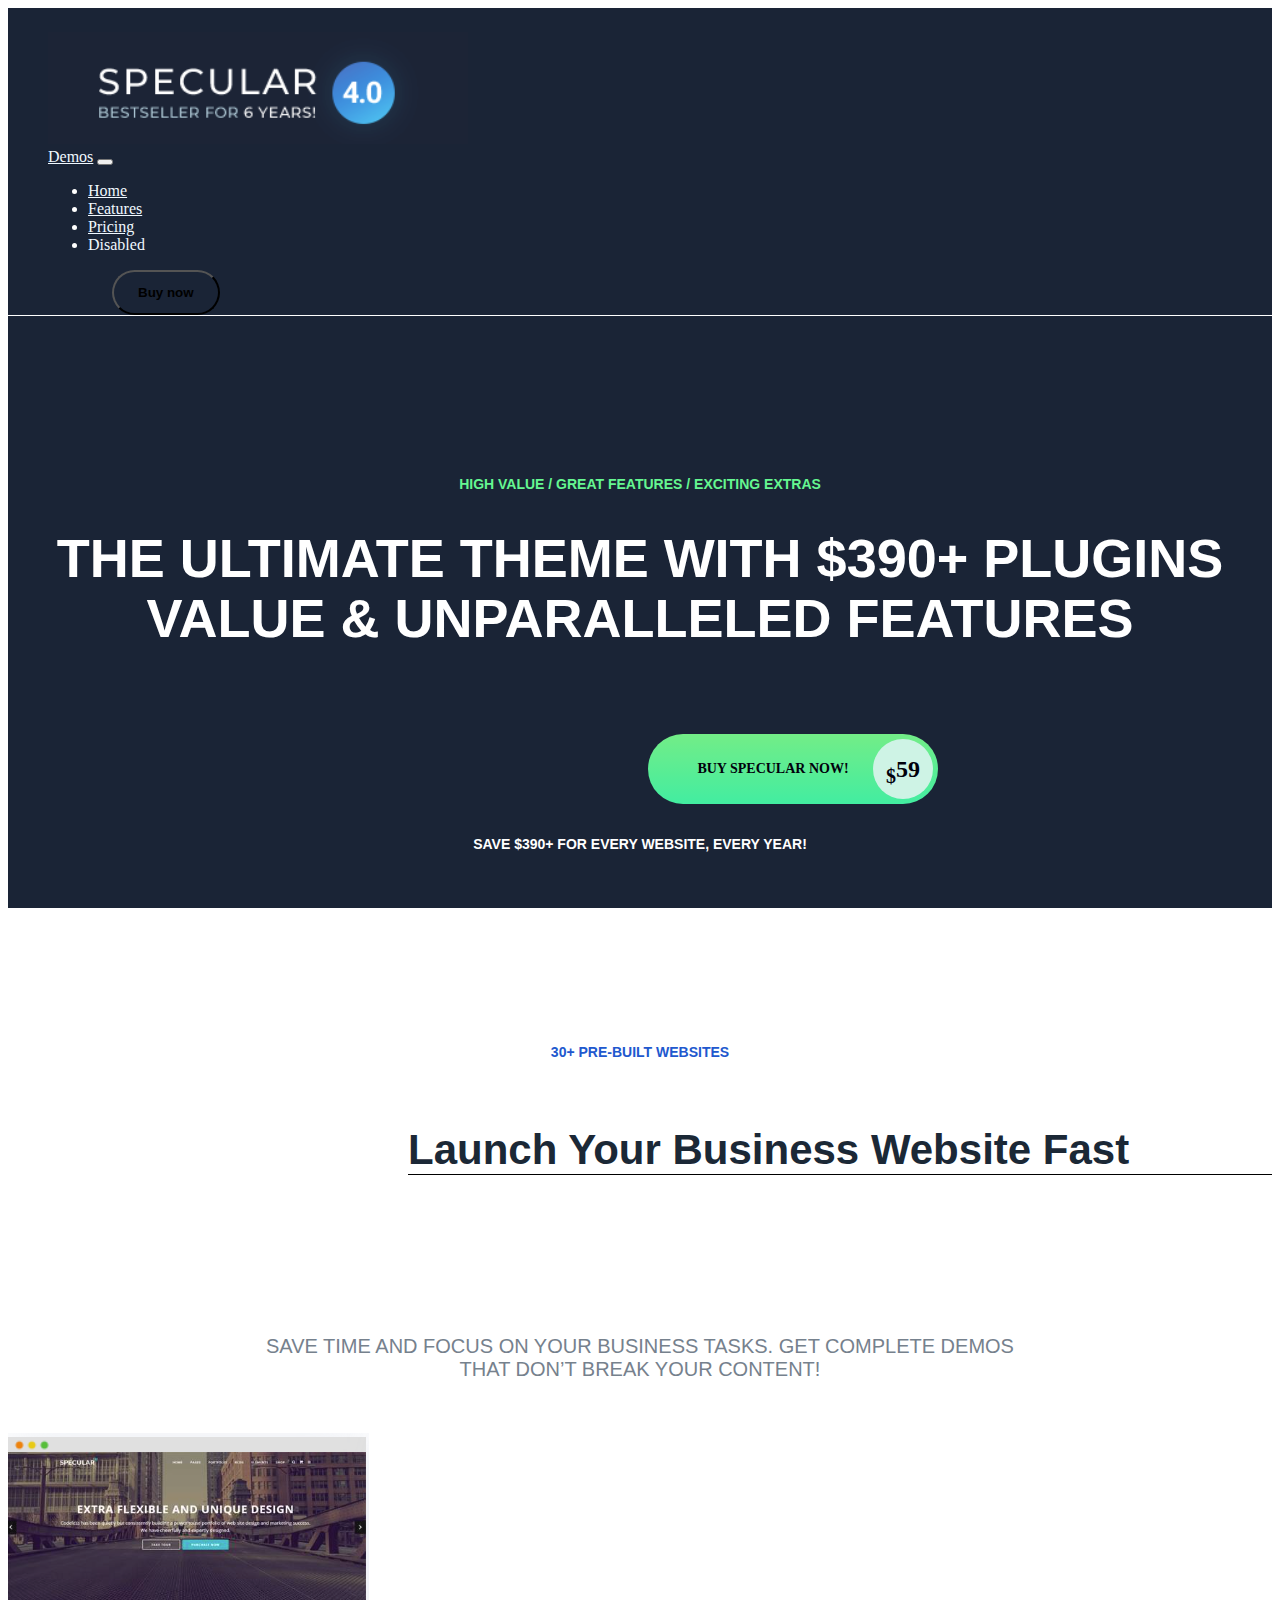
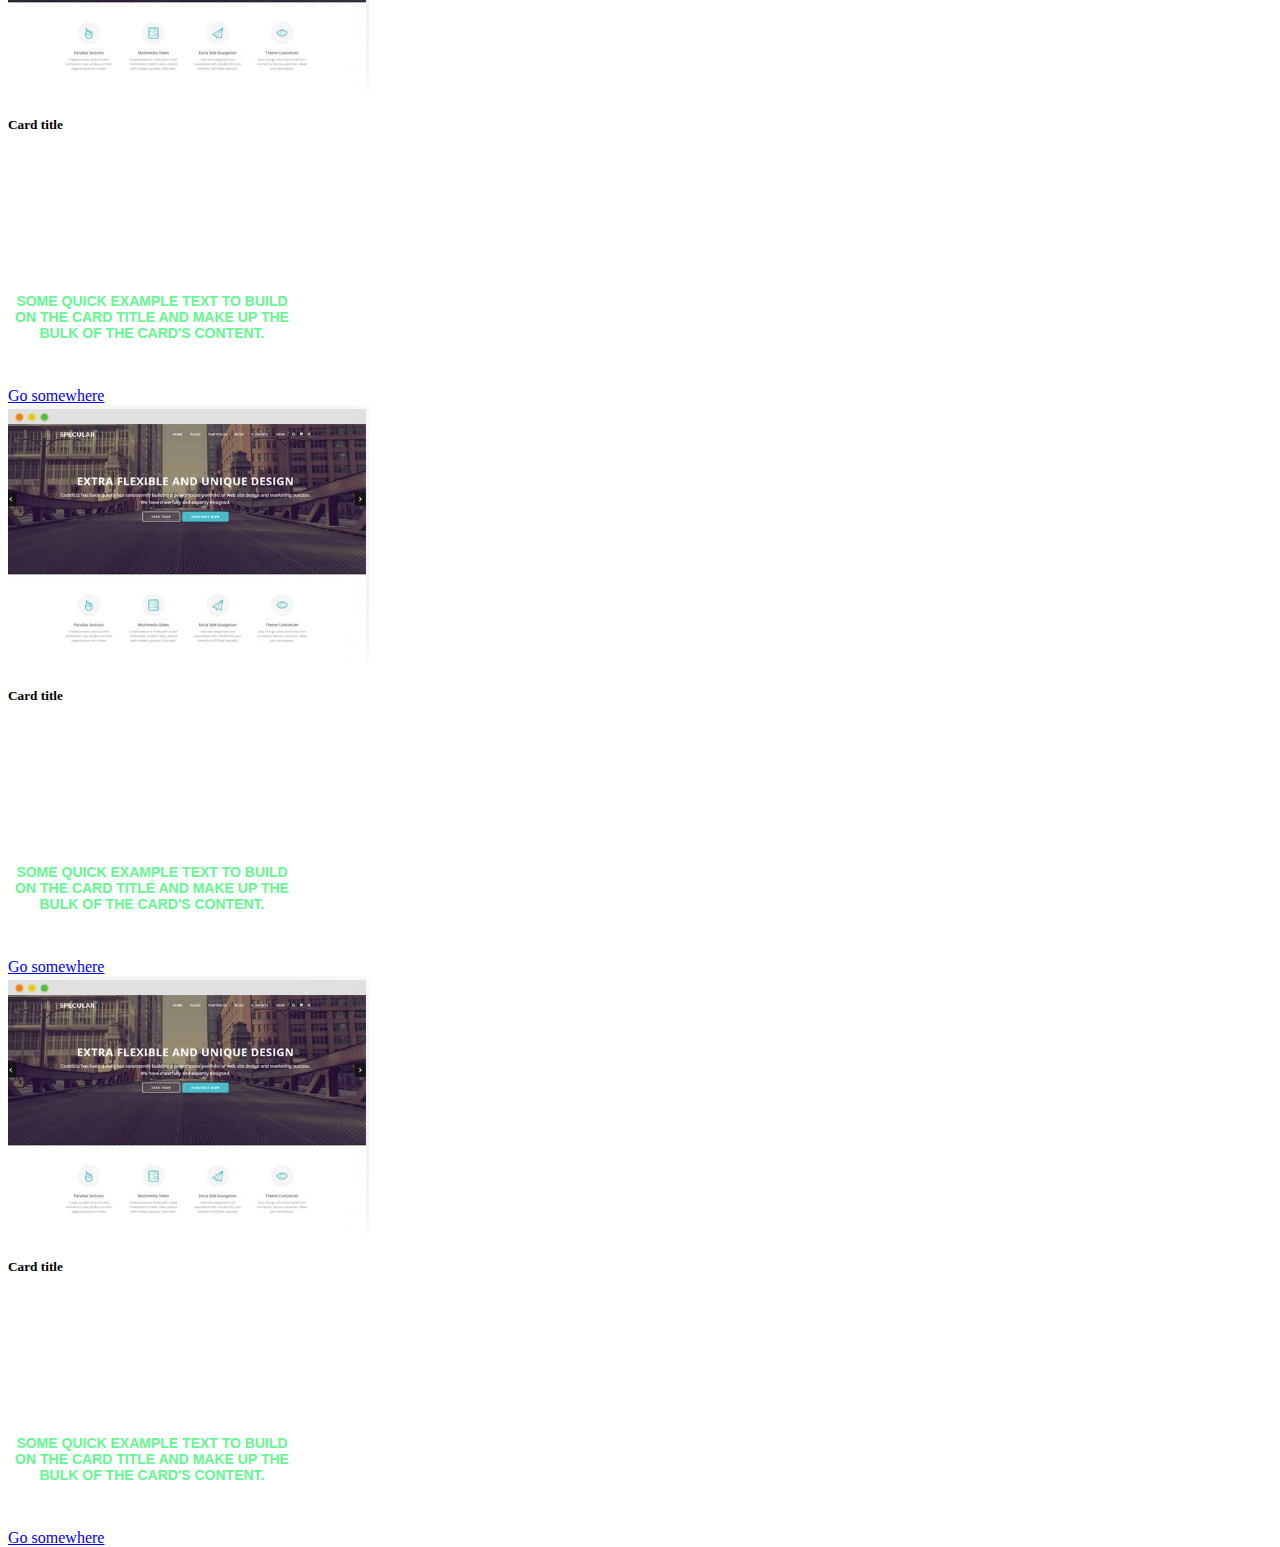
<file: HTML&CSS/index.html>
<!DOCTYPE html>
<html lang="en">
  <head>
    <meta charset="utf-8">
    <meta name="viewport" content="width=device-width, initial-scale=1">
    <title>Bootstrap demo</title>
    <link href="https://cdn.jsdelivr.net/npm/bootstrap@5.2.0/dist/css/bootstrap.min.css" rel="stylesheet" integrity="sha384-gH2yIJqKdNHPEq0n4Mqa/HGKIhSkIHeL5AyhkYV8i59U5AR6csBvApHHNl/vI1Bx" crossorigin="anonymous">
  </head>
  <body>
    
    <script src="https://cdn.jsdelivr.net/npm/bootstrap@5.2.0/dist/js/bootstrap.bundle.min.js" integrity="sha384-A3rJD856KowSb7dwlZdYEkO39Gagi7vIsF0jrRAoQmDKKtQBHUuLZ9AsSv4jD4Xa" crossorigin="anonymous"></script>
  </body>

        <link rel="stylesheet" href="myStyle.css">
    </head>
    <body>
        
        <header class="header">
            <nav class="navbar navbar-expand-lg">
                <img class="ce-site-logo-img elementor-animation-" src="Screenshot 2022-08-26 164424.png" alt="site-logo">
                <div class="container-fluid">
                  <a class="navbar-brand" href="#">Demos</a>
                  <button class="navbar-toggler" type="button" data-bs-toggle="collapse" data-bs-target="#navbarNav" aria-controls="navbarNav" aria-expanded="false" aria-label="Toggle navigation">
                    <span class="navbar-toggler-icon"></span>
                  </button>
                  <div class="collapse navbar-collapse" id="navbarNav">
                    <ul class="navbar-nav" >
                      <li class="nav-item">
                        <a class="nav-link " aria-current="page" href="#">Home</a>
                      </li>
                      <li class="nav-item">
                        <a class="nav-link" href="#">Features</a>
                      </li>
                      <li class="nav-item">
                        <a class="nav-link" href="#">Pricing</a>
                      </li>
                      <li class="nav-item">
                        <a class="nav-link ">Disabled</a>
                      </li>
                    </ul>
                    <button class="btu">Buy now</button>
                  </div>
                </div>
              </nav>
              <div>
                <p>  HIGH VALUE / GREAT FEATURES / EXCITING EXTRAS</p>
                <p id="ult">The Ultimate Theme with $390+ plugins<br>value &amp; unparalleled features</p>
                <a class="link" href="https://codeless.co/specular/join.php" target="_blank">BUY SPECULAR NOW! <span><sub>$</sub>59</span></a>
                <p id="sv">save $390+ for every website, every year!</p>
              </div>
              
              <div class="sec">
                <p id="zz">30+ PRE-BUILT WEBSITES</p>
                <h2 class="el">Launch Your Business Website Fast</h2>
                <p id="ll">Save time and focus on your business tasks. Get complete demos<br>that don’t break your content!</p>
                <div class="row">
                    <div class="col-lg-4">
                        <div class="card" style="width: 18rem;">
                            <img src="div.png" class="image.png-img-top" alt="...">
                            <div class="card-body">
                              <h5 class="card-title">Card title</h5>
                              <p class="card-text">Some quick example text to build on the card title and make up the bulk of the card's content.</p>
                              <a href="#" class="btn btn-primary">Go somewhere</a>
                            </div>
                    </div>
                   
                    <div class="col-lg-4">
                        <div class="card" style="width: 18rem;">
                            <img src="div.png" class="image.png-img-top" alt="...">
                            <div class="card-body">
                              <h5 class="card-title">Card title</h5>
                              <p class="card-text">Some quick example text to build on the card title and make up the bulk of the card's content.</p>
                              <a href="#" class="btn btn-primary">Go somewhere</a>
                            </div>
                    </div>
                    <div class="col-lg-4">
                        <div class="card" style="width: 18rem;">
                            <img src="div.png" class="image.png-img-top" alt="...">
                            <div class="card-body">
                              <h5 class="card-title">Card title</h5>
                              <p class="card-text">Some quick example text to build on the card title and make up the bulk of the card's content.</p>
                              <a href="#" class="btn btn-primary">Go somewhere</a>
                            </div>
                    </div>
                            
                </div>
                  </div>

              </div>
        </header>
        
    </body>
</html>
</file>
<file: HTML&CSS/myStyle.css>
{
    padding: 0px; 
    margin: 0px;
    box-sizing: border-box;
    color: white;

}
.header{
    width: 100%;
    height: 100vh;
    background-color:#1A2436;
}
.navbar{
    padding-top:1.5rem;
    padding-left: 2.5rem;
    padding-right:2rem;
    border-bottom:1px solid white;
    color: white;
}
.nav-item a{
color: aliceblue;
}
.navbar-brand{
    color: aliceblue;
}
.btu{
    background-color:#1A2436 ;
    border-radius: 50px;
    padding: 0.8rem 1.5rem;
    margin-left: 4rem;
    font-weight: bold;
    
}
p{
    text-align: center;
    color: #65f791;
    font-family: roboto,Sans-serif;
    font-size: 14px;
    font-weight: 700;
    text-transform: uppercase;
    margin-top: 10rem;
    padding-bottom: 2rem;
}
#ult{
    margin-top: -10px;
    text-align: center;
    color: #fff;
    font-family: roboto,Sans-serif;
    font-size: 54px;
    font-weight: 700;
    line-height: 60px
}
.link{
    background-image: linear-gradient(to bottom, #78f88c, #45f8a7);
    background-image: linear-gradient(to bottom, #78f88c, #45f8a7);
    /* padding: 10px; */
    border-radius: 60px;
    color: #fff !important;
    font-size: 14px;
    font-weight: bold;
    color: #00000a !important;
    height: 70px;
    line-height: 70px;
    display: inline-block;
    width: 250px;
    text-align: center;
    position: relative;
    padding-right: 40px;
    opacity: 0.95;
    text-decoration: none;
    margin-left: 40rem;
}
.link span{
    color: #00000a;
    border-radius: 50%;
    background: #d8ffef;
    height: 60px;
    width: 60px;
    display: inline-block;
    line-height: 60px;
    margin-left: 6px;
    /* float: right; */
    position: absolute;
    top: 5px;
    right: 5px;
    font-size: 24px;
    font-weight: bold;
}
#sv{
    display: block;
    margin-block-start: 1em;
    margin-block-end: 1em;
    margin-inline-start: 0px;
    margin-inline-end: 0px;     
    color: white;
    margin-top: 2rem;
}
.sec{
background-color: white;
width: 100%;
height: 50vh;
}
#zz{
    text-align: center;
    color: #2158ce;
    font-family: roboto,Sans-serif;
    font-size: 14px;

}
.el{
    border-bottom: 0.12px solid black ;
    margin-left:25rem ;
    color: #1b2836;
    font-family: roboto,Sans-serif;
    font-size: 42px;
    font-weight: 700
    

}
#ll{
    ext-align: center;
    color: #76818d;
    font-family: roboto,Sans-serif;
    font-size: 20px;
    font-weight: 400;
    
}
</file>
